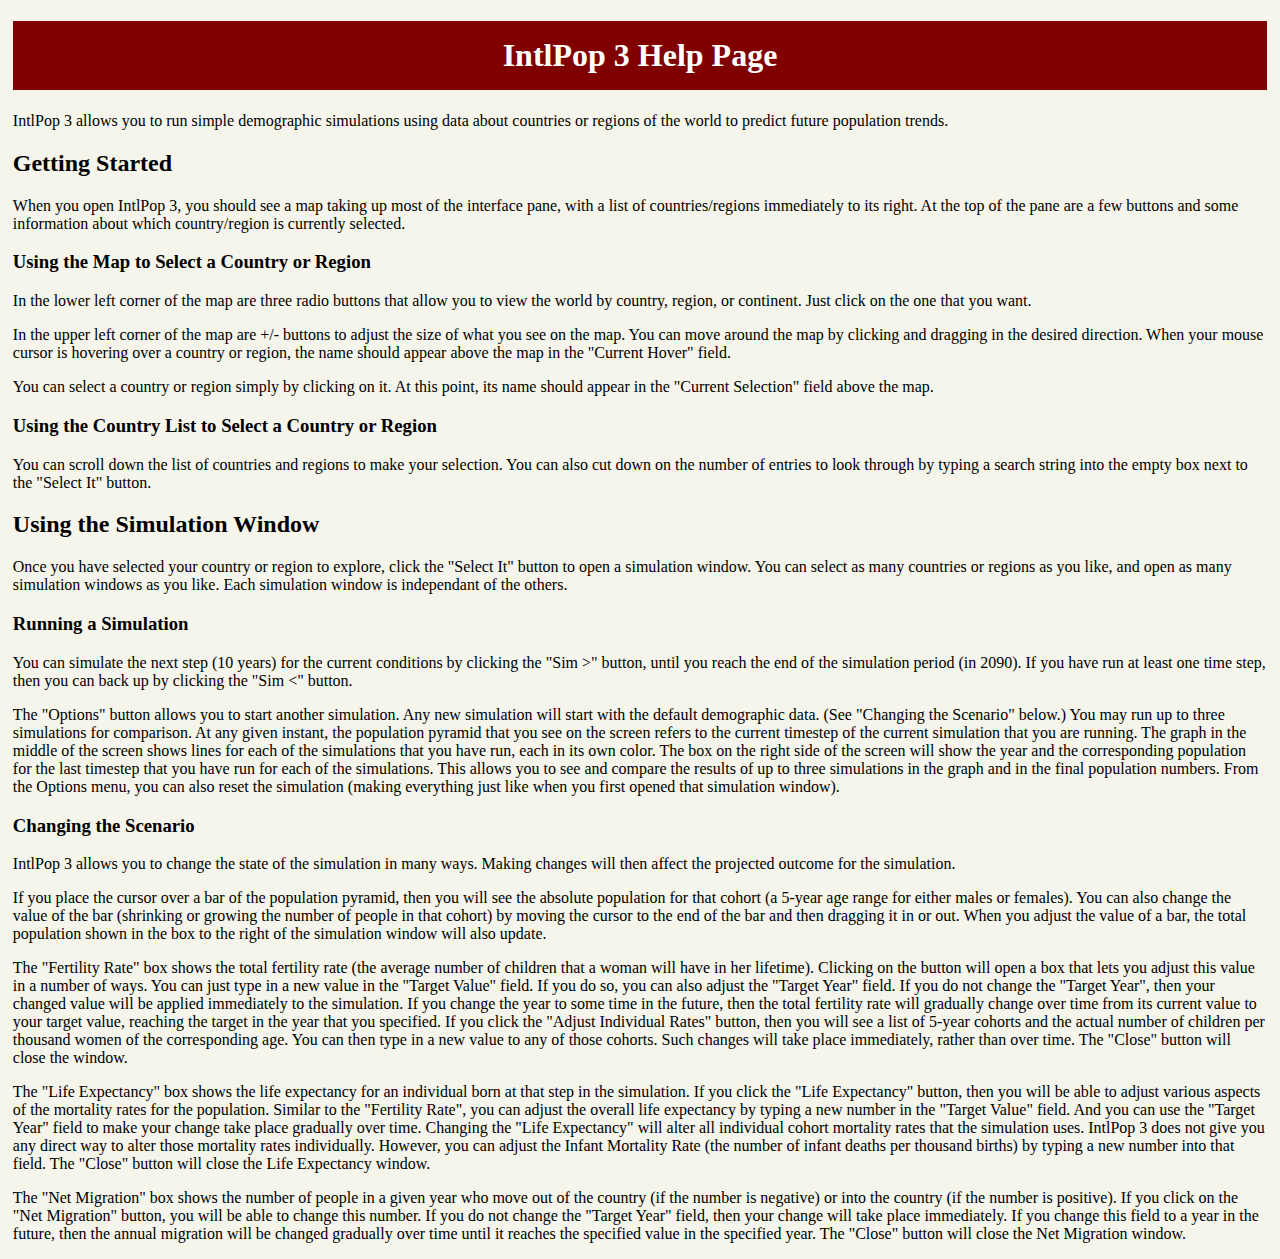
<file: IntlPopHelp.html>
<!DOCTYPE html>
<!-- Help file for IntlPop application -->
<html>
<head>
  <meta charset="utf-8">
  <title>Intlpop 3 Help Page</title>
  <link rel="stylesheet" href="GeoSim.css" type="text/css" />
</head>

<body>
<h1>IntlPop 3 Help Page</h1>

<p>
IntlPop 3 allows you to run simple demographic simulations using data
about countries or regions of the world to predict future population
trends.
</p>

<h2>Getting Started</h2>

<p>
When you open IntlPop 3, you should see a map taking up most of the
interface pane, with a list of countries/regions immediately to its
right. At the top of the pane are a few buttons and some information
about which country/region is currently selected.
</p>

<h3>Using the Map to Select a Country or Region</h3>

<p>
In the lower left corner of the map are three radio buttons that allow
you to view the world by country, region, or continent. Just click on
the one that you want.
</p>

<p>
In the upper left corner of the map are +/- buttons to adjust the size
of what you see on the map.
You can move around the map by clicking and dragging in the desired
direction.
When your mouse cursor is hovering over a country or region, the name
should appear above the map in the "Current Hover" field.
</p>

<p>
You can select a country or region simply by clicking on it. At this
point, its name should appear in the "Current Selection" field above
the map.
</p>

<h3>Using the Country List to Select a Country or Region</h3>

<p>
You can scroll down the list of countries and regions to make your
selection. You can also cut down on the number of entries to look
through by typing a search string into the empty box next to the
"Select It" button.
</p>

<h2>Using the Simulation Window</h2>

<p>
Once you have selected your country or region to explore, click the
"Select It" button to open a simulation window.
You can select as many countries or regions as you like, and open as
many simulation windows as you like.
Each simulation window is independant of the others.
</p>

<h3>Running a Simulation</h2>

<p>
You can simulate the next step (10 years) for the current conditions
by clicking the "Sim &gt;" button, until you reach the end of the
simulation period (in 2090).
If you have run at least one time step, then you can back up by
clicking the "Sim &lt;" button.
</p>

<p>
The "Options" button allows you to start another simulation.
Any new simulation will start with the default demographic data.
(See "Changing the Scenario" below.)
You may run up to three simulations for comparison.
At any given instant, the population pyramid that you see on the
screen refers to the current timestep of the current simulation that
you are running.
The graph in the middle of the screen shows lines for each of the
simulations that you have run, each in its own color.
The box on the right side of the screen will show the year and
the corresponding population for the last timestep that you have run
for each of the simulations.
This allows you to see and compare the results of up to three
simulations in the graph and in the final population numbers.
From the Options menu, you can also reset the simulation (making
everything just like when you first opened that simulation window).
</p>

<h3>Changing the Scenario</h2>

<p>
IntlPop 3 allows you to change the state of the simulation in many
ways.
Making changes will then affect the projected outcome for the
simulation.
</p>

<p>
If you place the cursor over a bar of the population pyramid, then you
will see the absolute population for that cohort (a 5-year age range
for either males or females).
You can also change the value of the bar (shrinking or growing the
number of people in that cohort) by moving the cursor to the end of
the bar and then dragging it in or out.
When you adjust the value of a bar, the total population shown in the
box to the right of the simulation window will also update.
</p>

<p>
The "Fertility Rate" box shows the total fertility rate (the average
number of children that a woman will have in her lifetime).
Clicking on the button will open a box that lets you adjust this value
in a number of ways.
You can just type in a new value in the "Target Value" field.
If you do so, you can also adjust the "Target Year" field.
If you do not change the "Target Year", then your changed value will
be applied immediately to the simulation.
If you change the year to some time in the future, then the total
fertility rate will gradually change over time from its current value
to your target value, reaching the target in the year that you
specified.
If you click the "Adjust Individual Rates" button, then you will see a
list of 5-year cohorts and the actual number of children per thousand
women of the corresponding age.
You can then type in a new value to any of those cohorts.
Such changes will take place immediately, rather than over time.
The "Close" button will close the window.
</p>

<p>
The "Life Expectancy" box shows the life expectancy for an individual
born at that step in the simulation.
If you click the "Life Expectancy" button, then you will be able to
adjust various aspects of the mortality rates for the population.
Similar to the "Fertility Rate", you can adjust the overall life
expectancy by typing a new number in the "Target Value" field.
And you can use the "Target Year" field to make your change take place
gradually over time.
Changing the "Life Expectancy" will alter all individual cohort
mortality rates that the simulation uses.
IntlPop 3 does not give you any direct way to alter those mortality
rates individually.
However, you can adjust the Infant Mortality Rate (the number of
infant deaths per thousand births) by typing a new number into that
field.
The "Close" button will close the Life Expectancy window.
</p>

<p>
The "Net Migration" box shows the number of people in a given year who
move out of the country (if the number is negative) or into the
country (if the number is positive).
If you click on the "Net Migration" button, you will be able to change
this number.
If you do not change the "Target Year" field, then your change will
take place immediately.
If you change this field to a year in the future, then the annual
migration will be changed gradually over time until it reaches the
specified value in the specified year.
The "Close" button will close the Net Migration window.
</p>

</body>
</html>
</file>
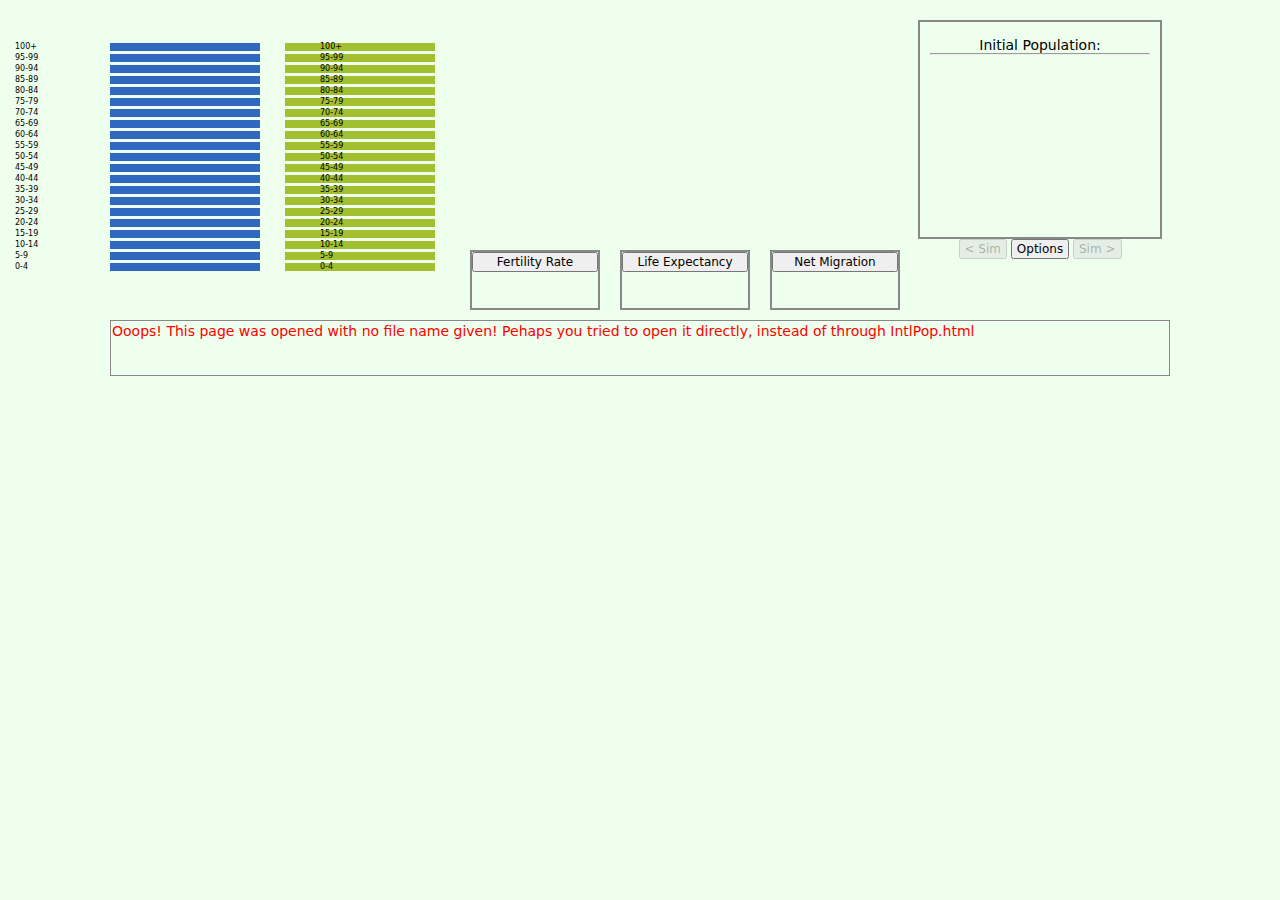
<file: Simulation.html>
<!DOCTYPE html>
<html>
<head>
  <meta charset="utf-8">
  <title>IntlPop Simulation Window</title>

  <link rel="stylesheet" href="lib/jquery-ui.css">
  <link rel="stylesheet" href="lib/jquery.dropdown.css" />
  <link rel="stylesheet" href="Simulation.css" />
  <link rel="stylesheet" href="lib/tipsy.css">
  <link rel="stylesheet" href="lib/pyramid.css" />

</head>
<body>
  <div id="container">
    <div id="header"><h2 id="countryField"></h2></div>
    <div id="main">

      <div id="pyramidPanel">
        <div class="pyramid"></div>
        <p class="pyrlabelm" id="fp0">100+</p>
        <p class="pyrlabelm" id="fp1">95-99</p>
        <p class="pyrlabelm" id="fp2">90-94</p>
        <p class="pyrlabelm" id="fp3">85-89</p>
        <p class="pyrlabelm" id="fp4">80-84</p>
        <p class="pyrlabelm" id="fp5">75-79</p>
        <p class="pyrlabelm" id="fp6">70-74</p>
        <p class="pyrlabelm" id="fp7">65-69</p>
        <p class="pyrlabelm" id="fp8">60-64</p>
        <p class="pyrlabelm" id="fp9">55-59</p>
        <p class="pyrlabelm" id="fp10">50-54</p>
        <p class="pyrlabelm" id="fp11">45-49</p>
        <p class="pyrlabelm" id="fp12">40-44</p>
        <p class="pyrlabelm" id="fp13">35-39</p>
        <p class="pyrlabelm" id="fp14">30-34</p>
        <p class="pyrlabelm" id="fp15">25-29</p>
        <p class="pyrlabelm" id="fp16">20-24</p>
        <p class="pyrlabelm" id="fp17">15-19</p>
        <p class="pyrlabelm" id="fp18">10-14</p>
        <p class="pyrlabelm" id="fp19">5-9</p>
        <p class="pyrlabelm" id="fp20">0-4</p>
        <p class="pyrlabelf" id="fp0">100+</p>
        <p class="pyrlabelf" id="fp1">95-99</p>
        <p class="pyrlabelf" id="fp2">90-94</p>
        <p class="pyrlabelf" id="fp3">85-89</p>
        <p class="pyrlabelf" id="fp4">80-84</p>
        <p class="pyrlabelf" id="fp5">75-79</p>
        <p class="pyrlabelf" id="fp6">70-74</p>
        <p class="pyrlabelf" id="fp7">65-69</p>
        <p class="pyrlabelf" id="fp8">60-64</p>
        <p class="pyrlabelf" id="fp9">55-59</p>
        <p class="pyrlabelf" id="fp10">50-54</p>
        <p class="pyrlabelf" id="fp11">45-49</p>
        <p class="pyrlabelf" id="fp12">40-44</p>
        <p class="pyrlabelf" id="fp13">35-39</p>
        <p class="pyrlabelf" id="fp14">30-34</p>
        <p class="pyrlabelf" id="fp15">25-29</p>
        <p class="pyrlabelf" id="fp16">20-24</p>
        <p class="pyrlabelf" id="fp17">15-19</p>
        <p class="pyrlabelf" id="fp18">10-14</p>
        <p class="pyrlabelf" id="fp19">5-9</p>
        <p class="pyrlabelf" id="fp20">0-4</p>
      </div>
      
      <div id="chartPanel">
        <div id="plotArea"></div>
        <div class="fieldBox">
          <button id="fertilityButton">Fertility Rate</button>
          <p id="fertilityField"></p>
        </div>
        <div class="fieldBox">
          <button id="lifeExpButton">Life Expectancy</button>
          <p id="lifeExpField"></p>
        </div>
        <div class="fieldBox">
          <button id="netMigButton">Net Migration</button>
          <p id="netMigField"></p>
        </div>
      </div>
      
      <div id="simPanel">
        <div id="box">
          <p id="initialPopField">Initial Population:</p>
          <hr>
          <p class="currYearField field0"></p>
          <p class="currPopField field0"></p>
          <br />
          <p class="currYearField field1"></p>
          <p class="currPopField field1"></p>
          <br />
          <p class="currYearField field2"></p>
          <p class="currPopField field2"></p>
          <br />
        </div>
        <button id="simBackButton" disabled="disabled" autocomplete="off">&lt; Sim</button>
        <button id="simOptionsButton" value="Dropdown"
        data-dropdown="#optionsDropDown" data-horizontal-offset="-85">Options</button>
        <button id="simForwardButton" disabled="disabled" autocomplete="off">Sim &gt;</button>
      </div>

    </div> <!-- End Main -->

    <div id="output"><p class="output">Output text field.</p></div>

  </div>

  <!-- Hidden Popups -->
  <div id="fertilityPopup" class="targetPopup">
    <p>Adjust the Total Fertility Rate</p>
    <p class="targetLabel">Target Value:&nbsp;<input id="fertilityTargetValue" class="targetInput" type="text"/></p>
    <p class="targetLabel">Target Year:&nbsp;<input id="fertilityTargetYear" class="targetInput" type="text"/></p>
    <input class="closeButton" id="fertilityCloseButton" type="Button"
      value="Close"/>
    <input class="fertilityRatesOpenButton" id="fertilityRatesOpenButton"
      type="Button" value="Adjust Individual Rates"/>
  </div>

  <div id="fertilityRatesPopup">
    <p>Adjust Individual Fertility Rates</p>
    <p class="targetLabel" id="birthlab1">15-19:&nbsp;<input id="birth1" class="birthInput" type="text"/></p>
    <p class="targetLabel" id="birthlab2">20-24:&nbsp;<input id="birth2" class="birthInput" type="text"/></p>
    <p class="targetLabel" id="birthlab3">25-29:&nbsp;<input id="birth3" class="birthInput" type="text"/></p>
    <p class="targetLabel" id="birthlab4">30-34:&nbsp;<input id="birth4" class="birthInput" type="text"/></p>
    <p class="targetLabel" id="birthlab5">35-39:&nbsp;<input id="birth5" class="birthInput" type="text"/></p>
    <p class="targetLabel" id="birthlab6">40-44:&nbsp;<input id="birth6" class="birthInput" type="text"/></p>
    <p class="targetLabel" id="birthlab7">45-49:&nbsp;<input id="birth7" class="birthInput" type="text"/></p>
    <input class="closeButton" id="fertilityRatesCloseButton" type="Button"
      value="Close"/>
  </div>

  <div id="lifeExpPopup" class="targetPopup">
    <p>Adjust the Life Expectancy</p>
    <p class="targetLabel">Target Value:&nbsp;<input id="lifeExpTargetValue" class="targetInput" type="text"/></p>
    <p class="targetLabel">Target Year:&nbsp;<input id="lifeExpTargetYear" class="targetInput" type="text"/></p>
    <p class="targetLabel">Infant Mortality Rate:&nbsp;<input id="IMR" class="lifeExpInput" type="text"/></p>
    <input class="closeButton" id="lifeExpCloseButton" type="Button" value="Close"/>
  </div>

  <div id="netMigPopup" class="targetPopup">
    <p>Adjust the Net Migration</p>
    <p class="targetLabel">Target Value:&nbsp;<input id="netMigTargetValue" class="targetInput" type="text"/></p>
    <p class="targetLabel">Target Year:&nbsp;<input id="netMigTargetYear" class="targetInput" type="text"/></p>
    <input class="closeButton" id="netMigCloseButton" type="Button" value="Close"/>
  </div>

  <div id="optionsDropDown" class="dropdown-menu">
    <ul>
      <li id="newSimButton"><a href="#">Run another simulation</a></li>
      <li id="resetButton"><a href="#">Reset the simulation</a></li>
    </ul>
  </div>

  <!-- Load Javascripts -->
  <script src="lib/jquery.min.js"></script>
  <script src="lib/jquery-ui.min.js"></script>
  <script src="lib/jquery.dropdown.js"></script>
  <script src="lib/raphael-min.js"></script>
  <script src="lib/g.raphael-min.js"></script>
  <script src="lib/g.line-min.js"></script> 
  <script src="lib/pyramid.js"></script>
  <script src="lib/tipsy.js"></script>

  <script src="Simulation.js"></script>

</body>
</html>
</file>
<file: GeoSim.css>
/* CSS file for styling general HTML pages
   (other than application pages)
*/

body {
  font-family: Times, serif;
  background-color: #f5f5eb;
  color: black;
  margin: 1% 1% 1% 1%;
}

h1 { 
  background-color: maroon;
  color: white;
  padding: .5em;
  text-align: center; 
}

a:link {
  color: maroon;
  background-color: #f5f5eb;
}

a:active {
  color: #ff6900;
  background-color: #f5f5eb;
}

a:visited {
  color: #ff6900;
  background-color: #f5f5eb;
}
</file>
<file: Simulation.css>
/* Generic element styling */

* {
  margin: 0;
  padding: 0;
}

html, body {background: #efe;}

body, input, select, button {
  font-size: 12px;
  font-family: "DejaVu Sans", Arial, Helvetica, sans-serif;
}

p {font-size: 14px;}

button {padding: 1px 4px;}

/* Layout */

#container {
  width: 1060px;
  height: 375px;
  margin: 0px auto;
}

#main {overflow: hidden;}

#header {
  height: 20px;
  text-align: center;
}

#header h2 {
  font-weight: lighter;
  color: purple;
}

#pyramidPanel, #chartPanel, #simPanel {
  float: left;
  height: 300px;
}

#pyramidPanel {width: 350px;}

#chartPanel {
  width: 450px;
  overflow: hidden;
}

#chartPanel #plotArea {
  width: 450px;
  height: 230px;
}

#chartPanel .fieldBox {
  float: left;
  height: 56px;
  width: 126px;
  margin: 0px 10px 10px;
  border: 2px solid #888;
}

#chartPanel .fieldBox button {width: 126px;}

#chartPanel .fieldBox p {
  text-align: center;
  padding-top: 10px;
}

#simPanel {
  width: 260px;
  text-align: center;
}

#simPanel p {
  margin-top: 5px;
}

#simPanel #box {
  padding: 10px;
  width: 220px;
  height: 195px;
  min-height: 40px;
  margin: 0px auto;
  border: 2px solid #888;
}

.currYearField, .currPopField {}
#simPanel .field0 {color: #995555;}
#simPanel .field1 {color: #559955;}
#simPanel .field2 {color: #555599;}


#output {
  height: 50px;
  border: 1px solid #888;
  padding: 2px 2px 2px 1px;
}

/* Elements */

/* Hidden Panels */
.targetPopup {
  display: none;
  position: fixed;
  width: 280px;
  height: 130px;
  padding: 10px;
  top: 100px;
  left: 50%;
  margin-left: -150px;
  border: 4px solid red;
  background-color:#DEDFDE;
  z-index: 1000;
  text-align: center;
  border-radius: 20px;
  -webkit-border-radius: 20px;
  -moz-border-radius: 20px;
}

.targetPopup p {margin-bottom: 10px;}
.targetPopup .closeButton {margin: 10px auto;}

#fertilityRatesPopup {
  display: none;
  position: fixed;
  width: 280px;
  height: 160px;
  padding: 10px;
  top: 100px;
  left: 50%;
  margin-left: -150px;
  border: 4px solid red;
  background-color:#DEDFDE;
  z-index: 1000;
  text-align: center;
  border-radius: 20px;
  -webkit-border-radius: 20px;
  -moz-border-radius: 20px;
}

#fertilityRatesPopup p {margin-bottom: 10px;}
#fertilityRatesPopup .closeButton {
  position: relative;
  margin: 10px auto;
  top: -95px;
}

.birthInput { 
  width: 40px;
}

#birthlab1 { 
  position: relative;
  left: -70px;
}

#birthlab2 { 
  position: relative;
  left: -70px;
}

#birthlab3 { 
  position: relative;
  left: -70px;
}

#birthlab4 {
  position: relative;
  left: -70px;
}

#birthlab5 { 
  position: relative;
  top: -116px;
  left: 150px;
  width: 110px;
}

#birthlab6 { 
  position: relative;
  top: -116px;
  left: 150px;
  width: 110px;
}

#birthlab7 { 
  position: relative;
  top: -116px;
  left: 150px;
  width: 110px;
}

#lifeExpRatesPopup {
  display: none;
  position: fixed;
  width: 280px;
  height: 160px;
  padding: 10px;
  top: 100px;
  left: 50%;
  margin-left: -150px;
  border: 4px solid red;
  background-color:#DEDFDE;
  z-index: 1000;
  text-align: center;
  border-radius: 20px;
  -webkit-border-radius: 20px;
  -moz-border-radius: 20px;
}

#lifeExpCloseButton {
  position: relative;
  bottom: 10px;
}


#lifeExpRatesPopup p {margin-bottom: 10px;}
#lifeExpRatesPopup .closeButton {
  position: relative;
  margin: 10px auto;
  top: -15px;
}

.lifeExpInput { 
  width: 40px;
}

.pyrlabelm { 
  position: absolute;
  font-size: 8px;
  left: 15px;
}

.pyrlabelf { 
  position: absolute;
  font-size: 8px;
  left: 320px;
}

#fp0 {
  top: 42px;
}

#fp1 {
  top: 53px;
}

#fp2 {
  top: 64px;
}

#fp3 {
  top: 75px;
}

#fp4 {
  top: 86px;
}

#fp5 {
  top: 97px;
}

#fp6 {
  top: 108px;
}

#fp7 {
  top: 119px;
}

#fp8 {
  top: 130px;
}

#fp9 {
  top: 141px;
}

#fp10 {
  top: 152px;
}

#fp11 {
  top: 163px;
}

#fp12 {
  top: 174px;
}

#fp13 {
  top: 185px;
}

#fp14 {
  top: 196px;
}

#fp15 {
  top: 207px;
}

#fp16 {
  top: 218px;
}

#fp17 {
  top: 229px;
}

#fp18 {
  top: 240px;
}

#fp19 {
  top: 251px;
}

#fp20 {
  top: 262px;
}
</file>
<file: lib/tipsy.css>
.tipsy { font-size: 10px; position: absolute; padding: 5px; z-index: 100000; }
  .tipsy-inner { background-color: #000; color: #FFF; max-width: 200px; padding: 5px 8px 4px 8px; text-align: center; }

  /* Rounded corners */
  .tipsy-inner { border-radius: 3px; -moz-border-radius: 3px; -webkit-border-radius: 3px; }
  
  /* Uncomment for shadow */
  /*.tipsy-inner { box-shadow: 0 0 5px #000000; -webkit-box-shadow: 0 0 5px #000000; -moz-box-shadow: 0 0 5px #000000; }*/
  
  .tipsy-arrow { position: absolute; width: 0; height: 0; line-height: 0; border: 5px dashed #000; }
  
  /* Rules to colour arrows */
  .tipsy-arrow-n { border-bottom-color: #000; }
  .tipsy-arrow-s { border-top-color: #000; }
  .tipsy-arrow-e { border-left-color: #000; }
  .tipsy-arrow-w { border-right-color: #000; }
  
	.tipsy-n .tipsy-arrow { top: 0px; left: 50%; margin-left: -5px; border-bottom-style: solid; border-top: none; border-left-color: transparent; border-right-color: transparent; }
    .tipsy-nw .tipsy-arrow { top: 0; left: 10px; border-bottom-style: solid; border-top: none; border-left-color: transparent; border-right-color: transparent;}
    .tipsy-ne .tipsy-arrow { top: 0; right: 10px; border-bottom-style: solid; border-top: none;  border-left-color: transparent; border-right-color: transparent;}
  .tipsy-s .tipsy-arrow { bottom: 0; left: 50%; margin-left: -5px; border-top-style: solid; border-bottom: none;  border-left-color: transparent; border-right-color: transparent; }
    .tipsy-sw .tipsy-arrow { bottom: 0; left: 10px; border-top-style: solid; border-bottom: none;  border-left-color: transparent; border-right-color: transparent; }
    .tipsy-se .tipsy-arrow { bottom: 0; right: 10px; border-top-style: solid; border-bottom: none; border-left-color: transparent; border-right-color: transparent; }
  .tipsy-e .tipsy-arrow { right: 0; top: 50%; margin-top: -5px; border-left-style: solid; border-right: none; border-top-color: transparent; border-bottom-color: transparent; }
  .tipsy-w .tipsy-arrow { left: 0; top: 50%; margin-top: -5px; border-right-style: solid; border-left: none; border-top-color: transparent; border-bottom-color: transparent; }
</file>
<file: lib/pyramid.css>
/*
* pyramid.css
* Nate Beatty
*/
.pyramid #P-container {
  height: 300px;
  width: 350px;
  float: left;
  margin: 0; }
  .pyramid #P-container #lheader, .pyramid #P-container #rheader {
    width: 175px;
    height: 20px;
    float: left;
    text-align: center;
    font-size: small; }
  .pyramid #P-container #lcontainer, .pyramid #P-container #rcontainer {
    height: 280px;
    width: 175px;
    float: left; }
.pyramid .P-bar {
  height: 8px;
  width: 100%;
  margin-top: 3px;
  position: relative; }
.pyramid .P-lbar, .pyramid .P-rbar {
  height: 8px;
  width: 150px;
  display: block;
  position: absolute; }
.pyramid .P-lbar {
  background: #2f69bf; }
.pyramid .P-rbar {
  background: #a2bf2f; }
</file>
